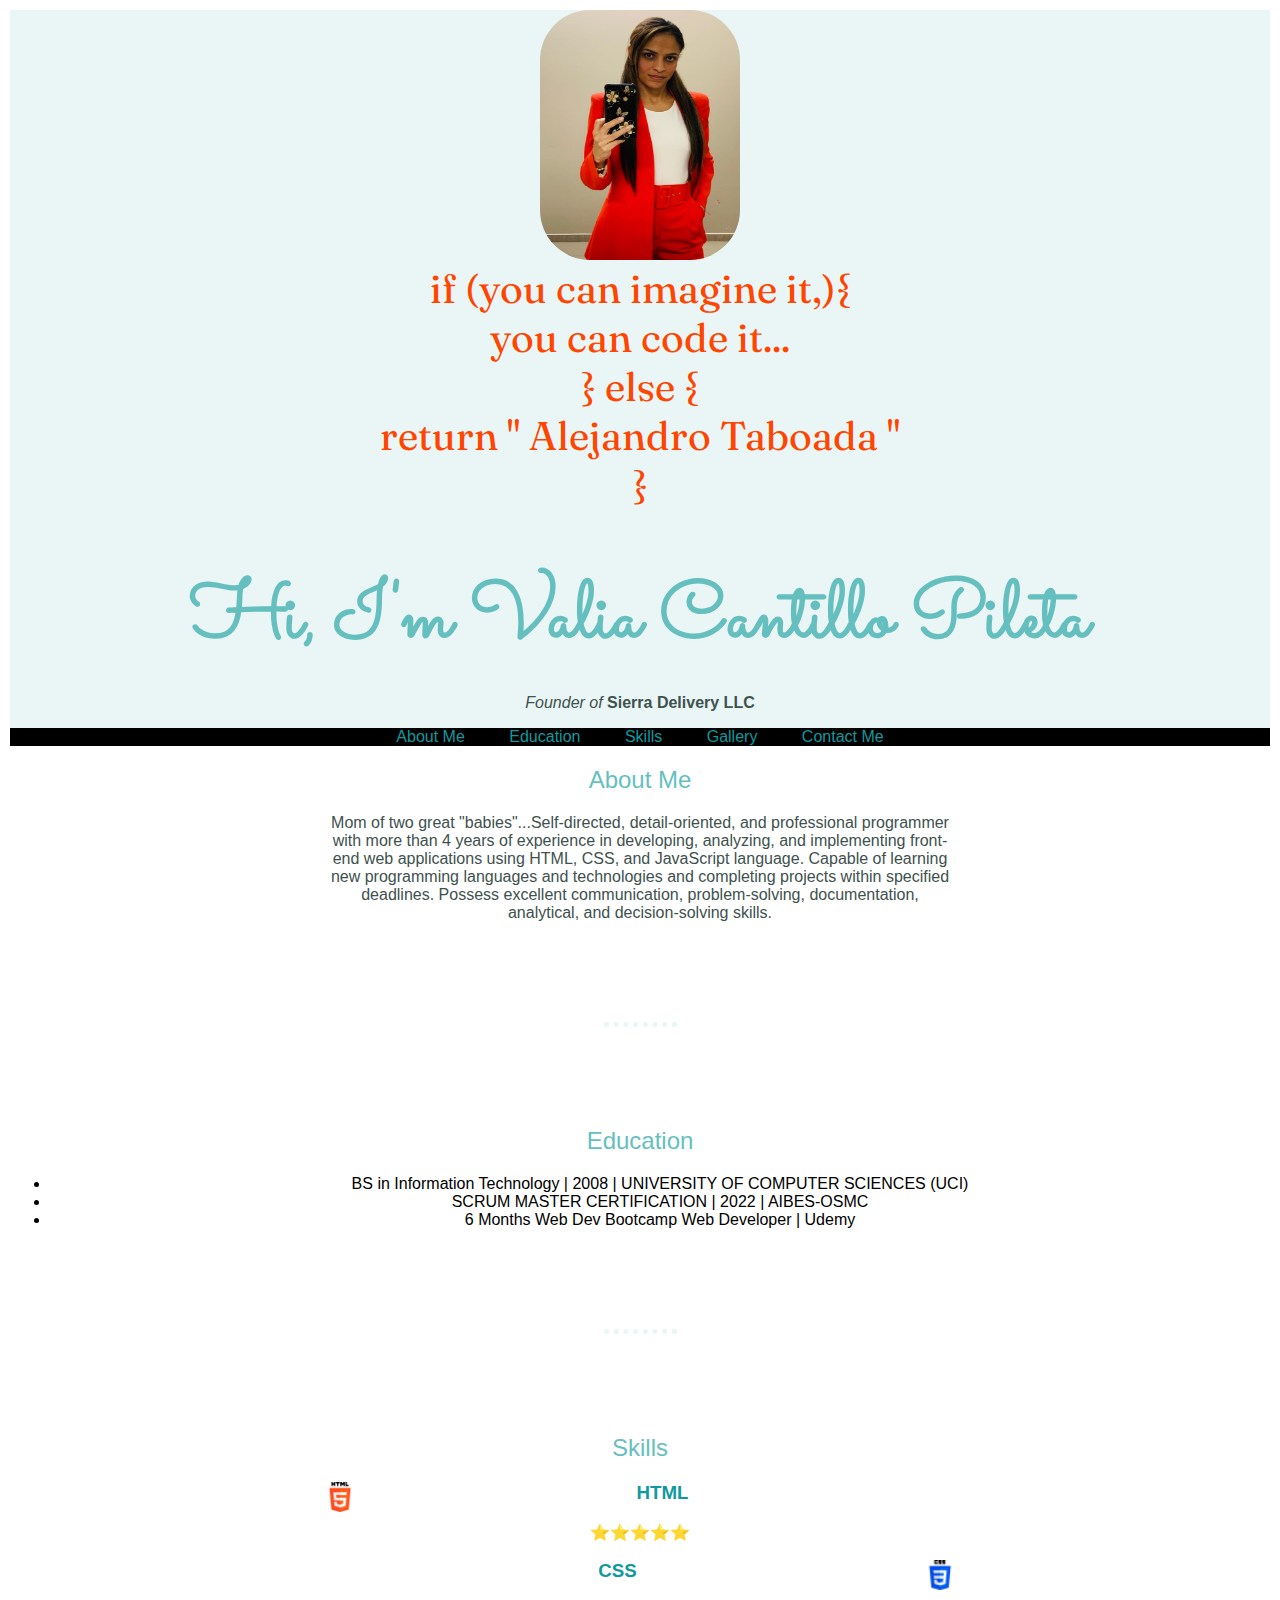
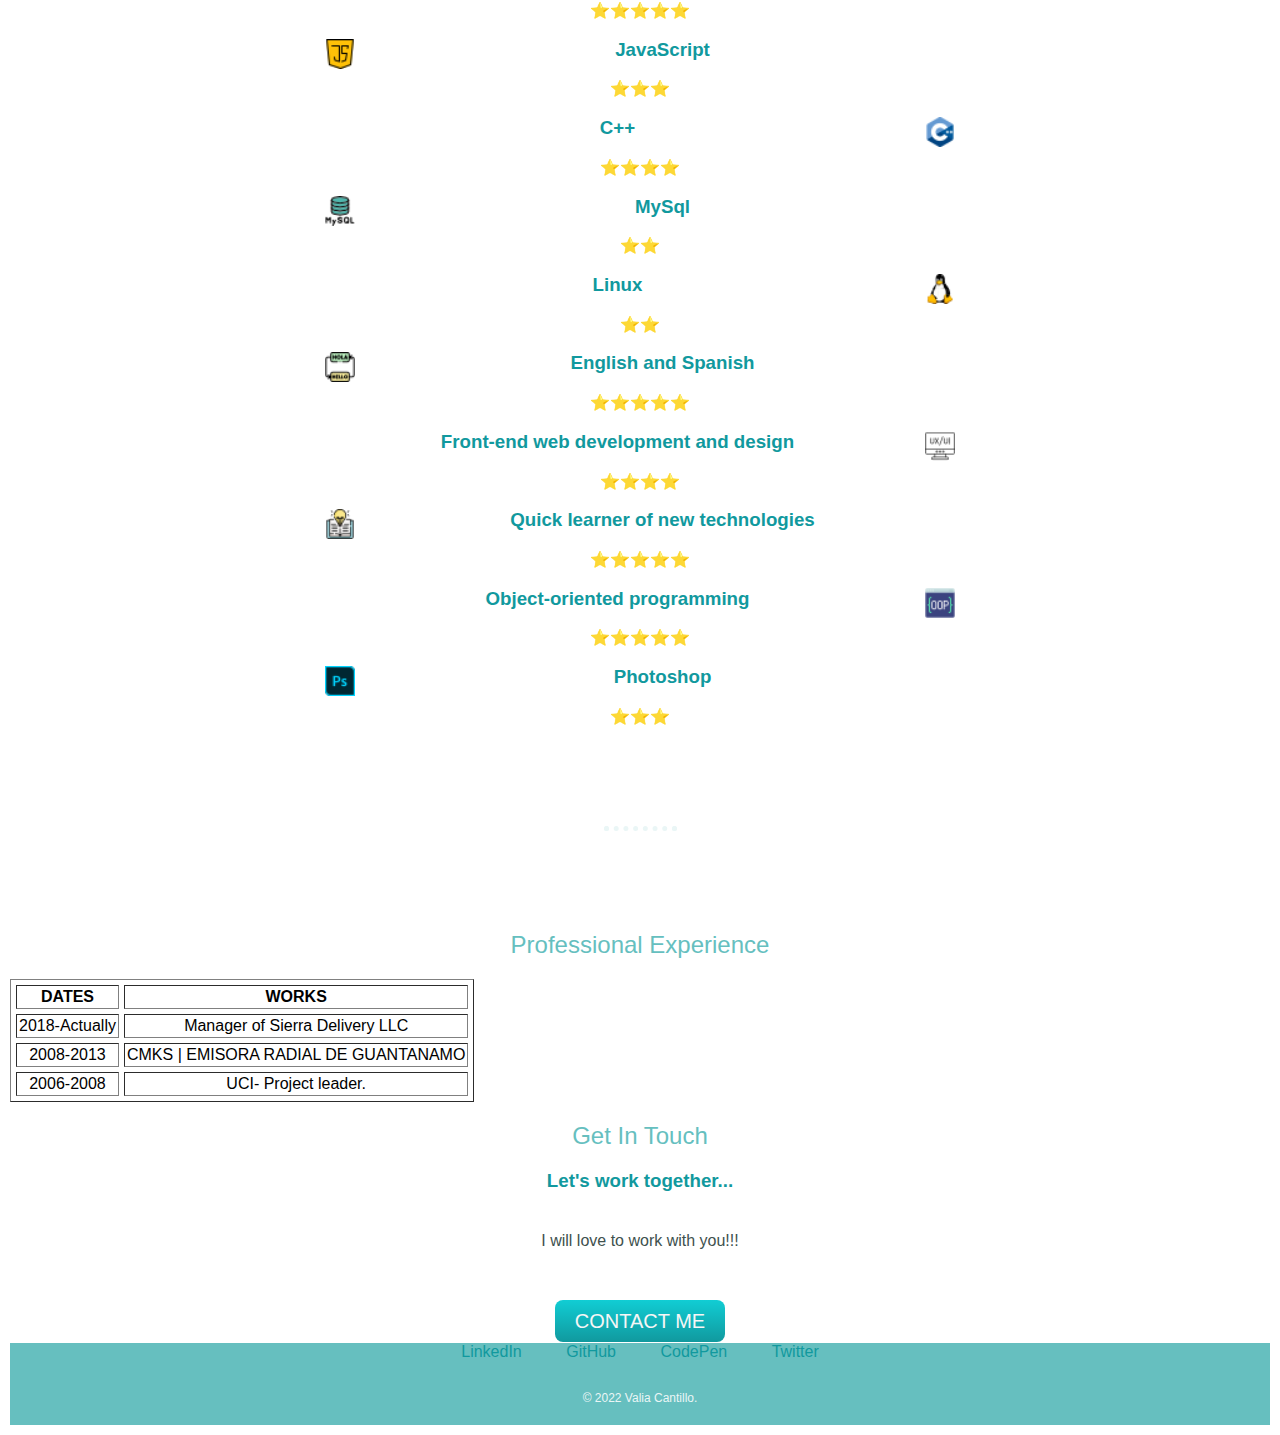
<file: index.html>
<!DOCTYPE html>
<html lang="en">
  <head>
    <meta charset="UTF-8" />
    <link rel="preconnect" href="https://fonts.googleapis.com">
    <link rel="preconnect" href="https://fonts.gstatic.com" crossorigin>
    <link href="https://fonts.googleapis.com/css2?family=Fraunces:ital,opsz,wght@0,9..144,400;1,9..144,100;1,9..144,200&family=Roboto:wght@400;900&family=Sacramento&display=swap" rel="stylesheet">
    <link rel="stylesheet" href="css/style.css" />
    <title>💙Valia's Personal💙</title>
  </head>
  <body>
    <section class="top-container">
      <img src="me.jpg" alt="Valia Profile Piture" />
      <h4>if (you can imagine it,){ <br>
            you can code it...<br>
            } else {<br>
              return " Alejandro Taboada "<br>
            }<br>
      </h4>
      <h1>Hi, I'm Valia Cantillo Pileta</h1>
      <p><em>Founder of </em><strong> Sierra Delivery LLC</strong></p>
      <nav>
        <a href="">About Me</a>
        <a href="">Education</a>
        <a href="">Skills</a>
        <a href="images_page.html">Gallery</a>
        <a href="contact_me.html">Contact Me</a>
      </nav>

    </section>

    <div class="middle-container">
      <h2>About Me</h2>
      <p class="intro">
      Mom of two great "babies"...Self-directed, detail-oriented, and
      professional programmer with more than 4 years of experience in
      developing, analyzing, and implementing front-end web applications using
      HTML, CSS, and JavaScript language. Capable of learning new programming
      languages and technologies and completing projects within specified
      deadlines. Possess excellent communication, problem-solving,
      documentation, analytical, and decision-solving skills.
     </p>
     <hr />
     <h2>Education</h2>
      <ul>
        <li>
        BS in Information Technology | 2008 | UNIVERSITY OF COMPUTER SCIENCES
        (UCI)
        </li>
        <li>SCRUM MASTER CERTIFICATION | 2022 | AIBES-OSMC</li>
        <li>6 Months Web Dev Bootcamp Web Developer | Udemy</li>
    </ul>
    <hr />
    <h2>Skills</h2>
    <div class="skill-row">
      <img class="icon-left" src="\assets\html-5.png" alt="HTML icon.">
      <h3>HTML</h3>
      <p>⭐⭐⭐⭐⭐</p>
    </div>
    <div class="skill-row">
      <img class="icon-right" src="\assets\css-3.png" alt="CSS icon.">
      <h3>CSS</h3>
      <p>⭐⭐⭐⭐⭐</p>
    </div>
    <div class="skill-row">
      <img class="icon-left" src="\assets\java-script.png" alt="JavaScript icon.">
      <h3>JavaScript</h3>
      <p>⭐⭐⭐</p>
    </div>
    <div class="skill-row">
      <img class="icon-right" src="\assets\c-.png" alt="C++ icon.">
      <h3>C++</h3>
      <p>⭐⭐⭐⭐</p>
    </div>
    <div class="skill-row">
      <img class="icon-left" src="\assets\mysql.png" alt="MySql icon.">
      <h3>MySql</h3>
      <p>⭐⭐</p>
    </div>
    <div class="skill-row">
      <img class="icon-right" src="\assets\linux.png" alt="Linux icon.">
      <h3>Linux</h3>
      <p>⭐⭐</p>
    </div>
    <div class="skill-row">
      <img class="icon-left" src="\assets\translation.png" alt="English-Spanish icon.">
      <h3>English and Spanish</h3>
      <p>⭐⭐⭐⭐⭐</p>
    </div>
    <div class="skill-row">
      <img class="icon-right" src="\assets\design.png" alt="Design icon.">
      <h3>Front-end web development and design</h3>
      <p>⭐⭐⭐⭐</p>
    </div>
    <div class="skill-row">
      <img class="icon-left" src="\assets\learning.png" alt="Quick learning icon.">
      <h3>Quick learner of new technologies</h3>
      <p>⭐⭐⭐⭐⭐</p>
    </div>
    <div class="skill-row">
      <img class="icon-right" src="\assets\programming.png" alt="OOP icon.">
      <h3>Object-oriented programming</h3>
      <p>⭐⭐⭐⭐⭐</p>
    </div>
    <div class="skill-row">
      <img class="icon-left" src="\assets\adobe-photoshop.png" alt="Photoshop icon.">
      <h3>Photoshop </h3>
      <p>⭐⭐⭐</p>
    </div>
    <hr />
    <h2>Professional Experience</h2>
    <table border="1" cellpadding="2" cellspacing="5">
      <thead>
        <tr>
          <th>DATES</th>
          <th>WORKS</th>
        </tr>
      </thead>
      <tbody>
        <tr>
          <td>2018-Actually</td>
          <td>Manager of Sierra Delivery LLC</td>
        </tr>
        <tr>
          <td>2008-2013</td>
          <td>CMKS | EMISORA RADIAL DE GUANTANAMO</td>
        </tr>
        <tr>
          <td>2006-2008</td>
          <td>UCI- Project leader.</td>
        </tr>
      </tbody>
    </table>
    <div class="contact-me">
      <h2>Get In Touch</h2>
      <h3>Let's work together...</h3>
      <p class="contact-message">I will love to work with you!!!</p>
      <a class="btn" href="mailto:valiacantillo@gmail.com">CONTACT ME</a>
    </div>
    </div>

    <div class="bottom-container">
      <a class="footer-link" href="https://www.linkedin.com/in/valiacantillo">LinkedIn</a>
      <a class="footer-link" href="https://github.com/ValiaCantillo">GitHub</a>
      <a class="footer-link" href="https://codepen.io/ValiaCantillo">CodePen</a>
      <a class="footer-link" href="https://twitter.com/ValiaCantillo">Twitter</a>
      <p class="copyright">© 2022 Valia Cantillo.</p>

      <!-- attributions <a href="https://www.flaticon.com/free-icons/html-5" title="html 5 icons">Html 5 icons created by Freepik - Flaticon</a> -->
    </div>
</html>
</file>
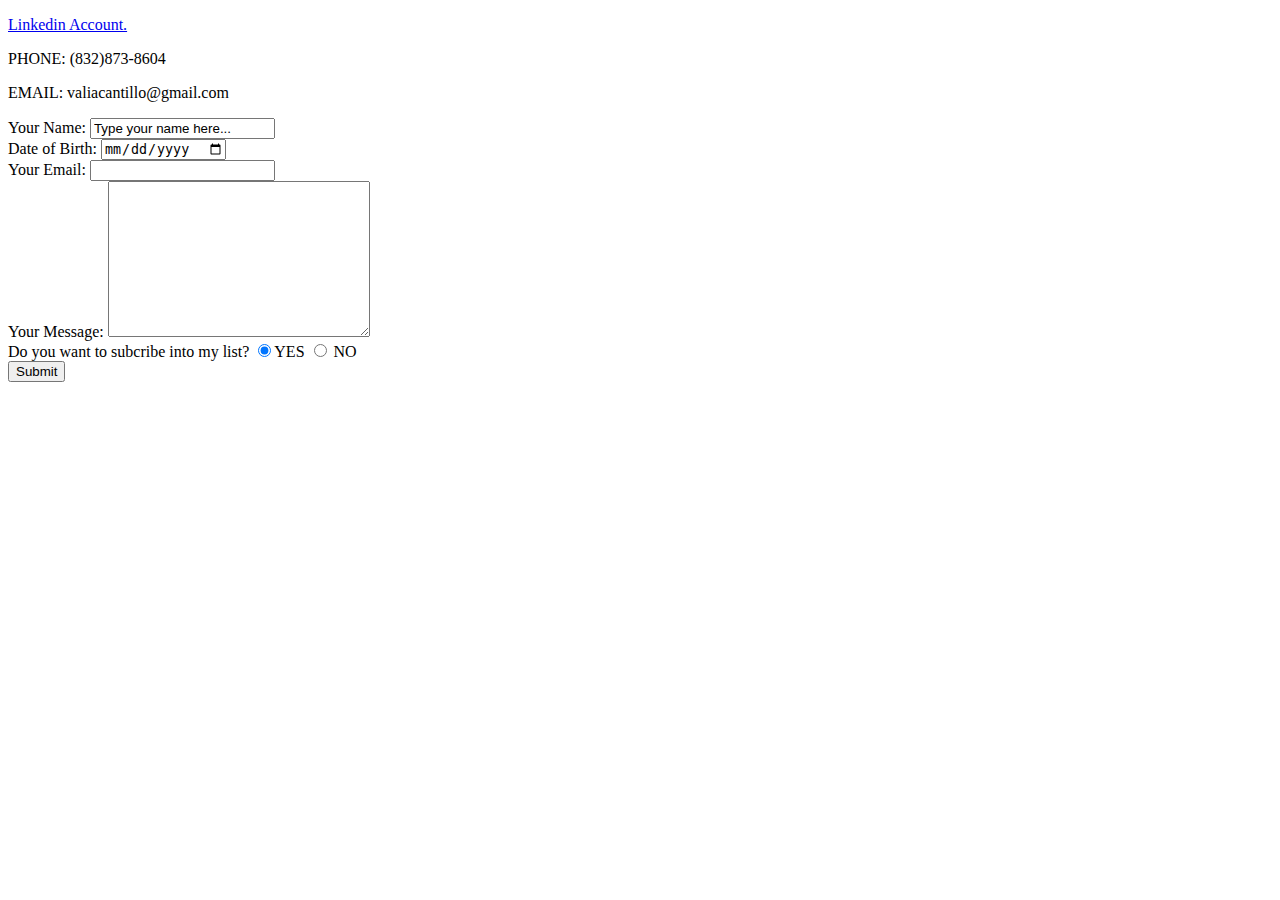
<file: contact_me.html>
<!DOCTYPE html>
<html lang="en">
<head>
    <meta charset="UTF-8">
    <title>Contact me</title>
</head>
<body>
    <p> <a href="https://www.linkedin.com/in/valia-cantillo">Linkedin Account.</a></a></p>
    <p>PHONE: (832)873-8604</p>
    <p>EMAIL: valiacantillo@gmail.com</p>
    <form action="mailto:valiacantillo@gmail.com" method="post">
        <label for="">Your Name:</label>
        <input type="text" name="yourName" value="Type your name here...">
        <br>
        <label for="">Date of Birth:</label>
        <input type="date">
        <br>
        <label for="">Your Email:</label>
        <input type="email" name="yourEmail" >
        <br>
        <label for="">Your Message:</label>
        <textarea name="yourMessage" id="" cols="30" rows="10"></textarea>
        <br>
        <label for="">Do you want to subcribe into my list?</label>
        <input type="radio" name="subscription" value="yes" checked><label for="">YES</label>
        <input type="radio" name="subscription" value="no"> <label for="">NO</label>
        <br>
        <input type="submit">
    </form>

</body>
</html>
</file>
<file: css/style.css>
/*  ****************TAG SELECTORS**************** */
body{
   margin: 10px;
   text-align: center;
   font-family: 'Arial', 'Helvetica', sans-serif;
}

h1{
   font-size: 5rem;
   font-family: 'Sacramento', cursive;
   margin: 50px auto 0 auto;  
}

h2{
   font-weight: normal;
}

h1, h2{
   color: #66BFBF;
}

h3{
   color: #11999E;
}

h4{
margin-top: 0;
font-size: 2.5rem;
font-weight: normal;
color: orangered;
font-family: 'Fraunces', italic;
}

hr{
   border: dotted #EAF6F6 5px;
   border-bottom: none;
   width: 5%;
   margin: 100px auto;
}

section > img{
   border-radius: 50px;
   height: 250px;
   width: 200px;
}

nav{
   background-color: black;
   color: #f6f6f6;
}

p{
   color: #40514e;
}

a{
   color: #11999E;
   margin: 10px 20px;
   text-decoration: none;
}

a:hover{
   color: #EAF6F6;
}

ul{
   text-decoration: none;
}

/*  ****************CLASS SELECTORS**************** */
.top-container{
  background-color: #EAF6F6;
}

.middle-container{
   margin: 0 auto;
}

.bottom-container{
   margin: 0 auto;
   background-color: #66BFBF;
}

.intro{
   width: 50%;
   margin: auto;
}

.icon-left{
   width: 30px;
   height: 30px;
   float: left;
   margin-right: 15px;
}

.icon-right{
   width: 30px;
   height: 30px;
   float: right;
   margin-left: 15px;
}

.skill-row{
   width: 50%;
   margin: 10px auto;
   position: relative;
}

.contact-message{
  width: 40%;
  margin: 40px auto 60px;
}

.contact-me{
   margin: 10px auto;
}

.btn{
   border-radius: 8px;
   background-image: linear-gradient(#11cdd4, #11999e);
   color: #f6f6f6;
   text-decoration: none;
   font-size: 20px;
   padding:10px 20px;
}

.btn:hover{ 
   background: #30e3cb;
}

.btn:visited{
   background: #2bc4ad;
}

.copyright{
   color: #EAF6F6;
   font-size: 0.75rem;
   padding: 20px 0 ;
   margin: 10px auto;
}
</file>
